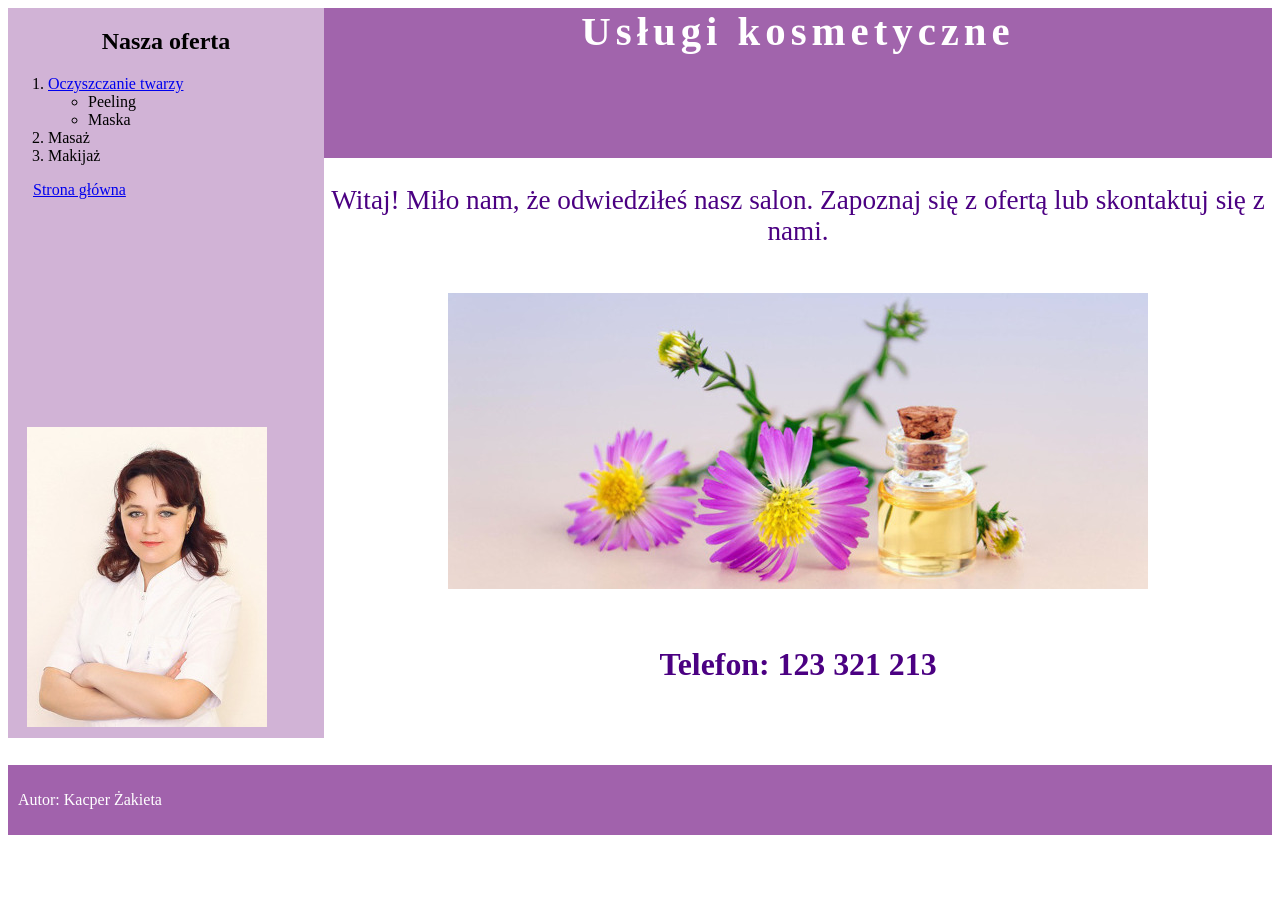
<file: index.html>
<!DOCTYPE html>
<html lang="pl">
  <head>
    <meta charset="UTF-8" />
    <meta name="viewport" content="width=device-width, initial-scale=1.0" />
    <title>Salon kosmetyczny</title>
    <link rel="stylesheet" href="styl7.css" />
  </head>
  <body>
    <div class="site">
      <aside class="left">
        <nav>
          <h2>Nasza oferta</h2>
          <ol>
            <li>
              <a href="twarz.html">Oczyszczanie twarzy</a>
              <ul>
                <li>Peeling</li>
                <li>Maska</li>
              </ul>
            </li>
            <li>Masaż</li>
            <li>Makijaż</li>
          </ol>
          <a href="index.html" class="a-index">Strona główna</a>
        </nav>
        <section>
          <img src="obraz1.jpg" alt="Personel" />
        </section>
      </aside>
      <section class="right">
        <header>
          <h1>Usługi kosmetyczne</h1>
        </header>
        <main>
          <p>
            Witaj! Miło nam, że odwiedziłeś nasz salon. Zapoznaj się z ofertą
            lub skontaktuj się z nami.
          </p>
          <img src="obraz2.jpg" alt="Zrelaksuj się" />
          <h3>Telefon: 123 321 213</h3>
        </main>
      </section>
    </div>
    <footer><p>Autor: Kacper Żakieta</p></footer>
  </body>
</html>
</file>
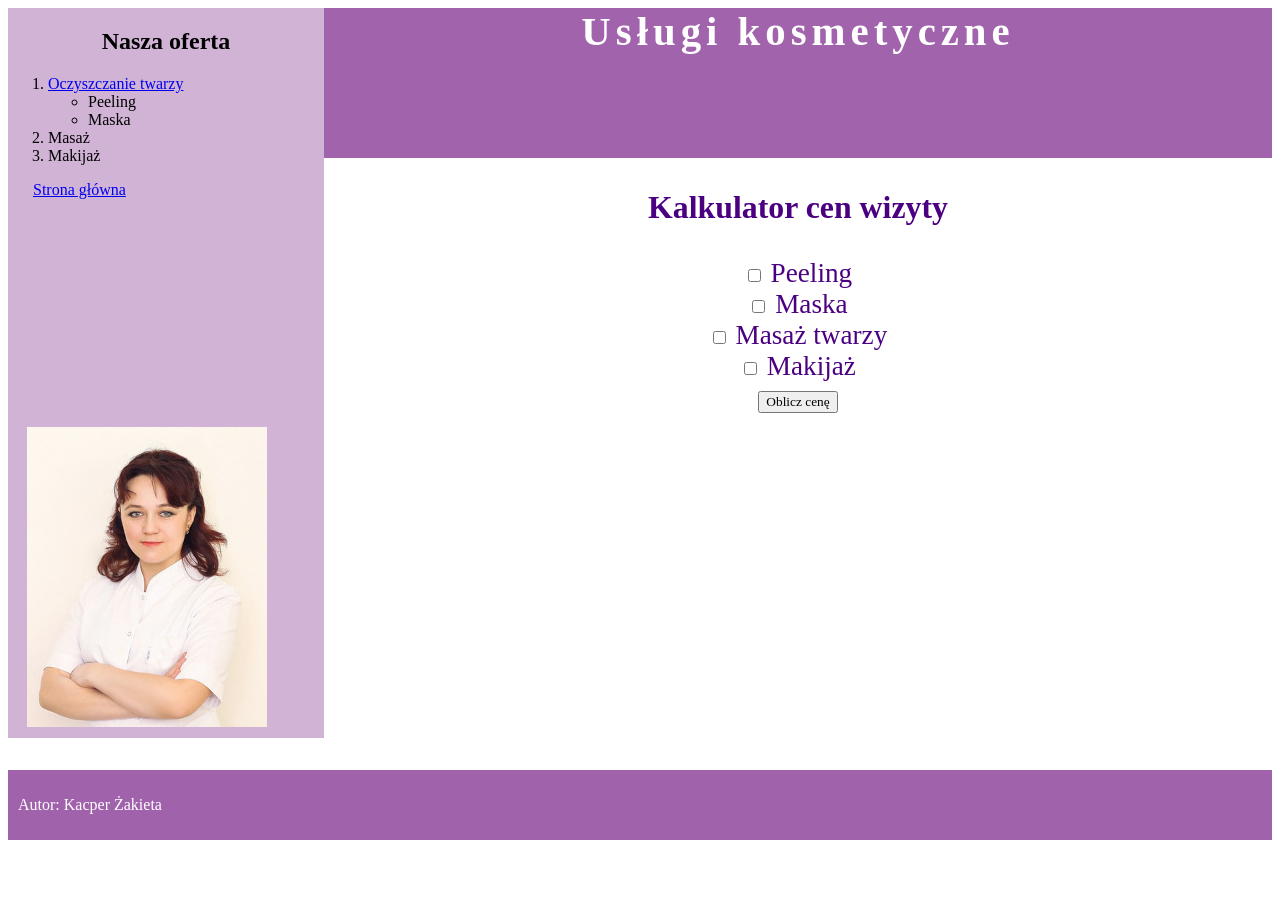
<file: twarz.html>
<!DOCTYPE html>
<html lang="pl">
  <head>
    <meta charset="UTF-8" />
    <meta name="viewport" content="width=device-width, initial-scale=1.0" />
    <title>Salon kosmetyczny</title>
    <link rel="stylesheet" href="styl7.css" />
    <script>
      function handleClick() {
        let peeling = document.getElementById("peeling").checked ? 45 : 0;
        let maska = document.getElementById("maska").checked ? 30 : 0;
        let masaz = document.getElementById("masaz").checked ? 20 : 0;
        let makijaz = document.getElementById("makijaz").checked ? 50 : 0;

        let suma = peeling + maska + masaz + makijaz;

        let status = document.getElementById("status");
        status.textContent = `Cena zabiegów: ${suma}`;
      }
    </script>
  </head>
  <body>
    <div class="site">
      <aside class="left">
        <nav>
          <h2>Nasza oferta</h2>
          <ol>
            <li>
              <a href="twarz.html">Oczyszczanie twarzy</a>
              <ul>
                <li>Peeling</li>
                <li>Maska</li>
              </ul>
            </li>
            <li>Masaż</li>
            <li>Makijaż</li>
          </ol>
          <a href="index.html" class="a-index">Strona główna</a>
        </nav>
        <section>
          <img src="obraz1.jpg" alt="Personel" />
        </section>
      </aside>
      <section class="right">
        <header>
          <h1>Usługi kosmetyczne</h1>
        </header>
        <main>
          <h3>Kalkulator cen wizyty</h3>
          <div>
            <input type="checkbox" id="peeling" />
            <label for="peeling">Peeling</label>
          </div>
          <div>
            <input type="checkbox" id="maska" />
            <label for="maska">Maska</label>
          </div>
          <div>
            <input type="checkbox" id="masaz" />
            <label for="masaz">Masaż twarzy</label>
          </div>
          <div>
            <input type="checkbox" id="makijaz" />
            <label for="makijaz">Makijaż</label>
          </div>
          <div>
            <button type="button" onclick="handleClick()">Oblicz cenę</button>
          </div>
          <p id="status"></p>
        </main>
      </section>
    </div>
    <footer><p>Autor: Kacper Żakieta</p></footer>
  </body>
</html>
</file>
<file: styl7.css>
.site {
    display: flex;
}
.site aside, .side section {
    display: flex;
    flex-direction: column;
}

* {
    font-family: Cambria, Cochin, Georgia, Times, 'Times New Roman', serif;
}
.left {
    width: 25%;
}
.left nav, .left section {
    background-color: #d1b3d6;
}
.left nav {
    height: 400px;
}
.left section {
    height: 330px;
}
.right {
    width: 75%;
}
header, main {
    font-size: 170%;
    text-align: center;
}
header {
    background-color: #a164ac;
    color: white;
    height: 150px;
    letter-spacing: 5px;
}
main {
    color: indigo;
    height: 580px;
}
footer {
    background-color: #a162ac;
    color: white;
    padding: 10px;
}
h2 {
    text-align: center;
}
ul {
    list-style-type: circle;
}
img {
    padding: 4px;
    margin: 15px;
}
img:hover {
    padding: 3px;
    border: 1px dashed indigo;
}
.a-index {
    padding: 25px;
}

h1 {
    margin: 0;
}
</file>
